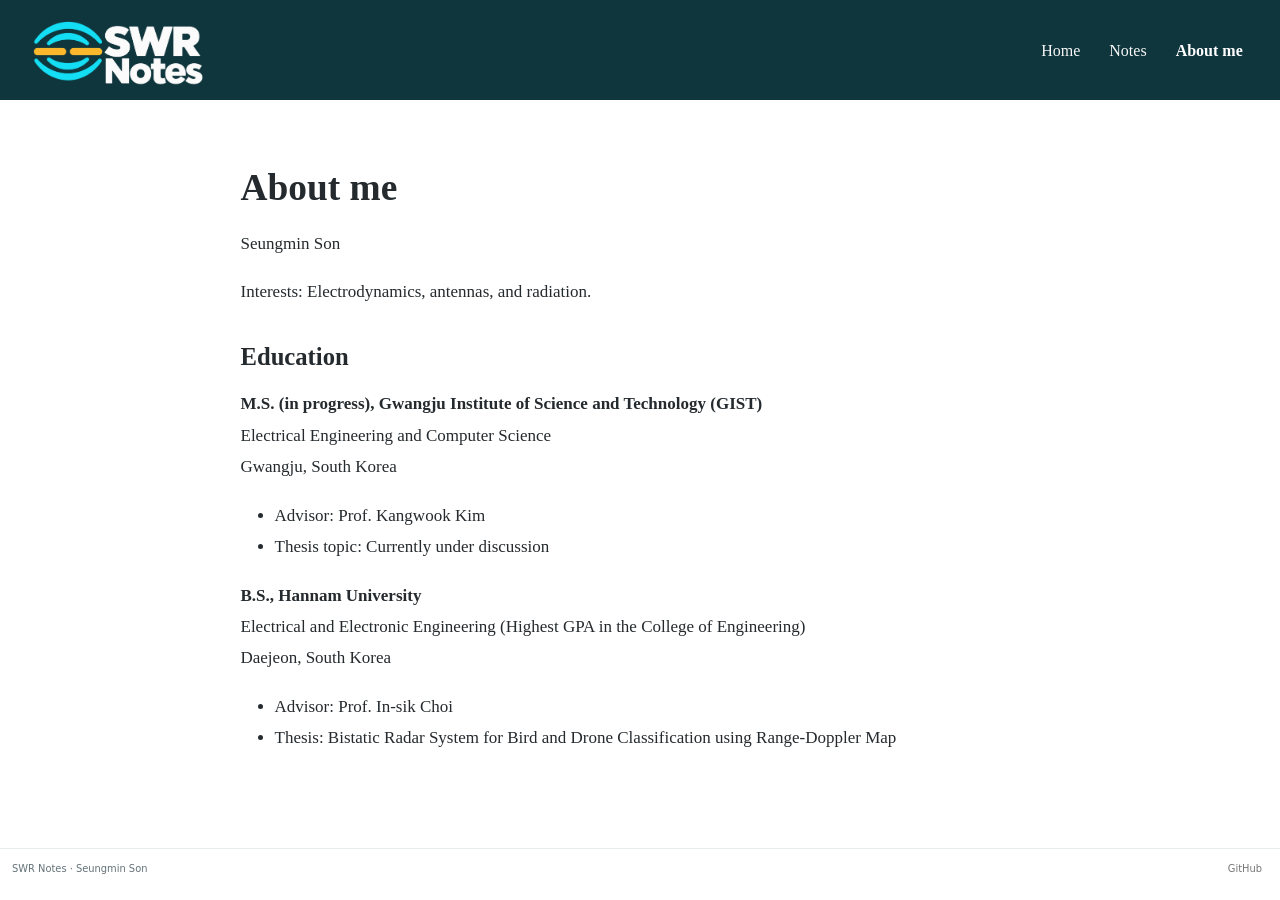
<file: about.html>
<!DOCTYPE html>
<html xmlns="http://www.w3.org/1999/xhtml" lang="en" xml:lang="en"><head>

<meta charset="utf-8">
<meta name="generator" content="quarto-1.10.20">

<meta name="viewport" content="width=device-width, initial-scale=1.0, user-scalable=yes">


<title>About me – SWR Notes</title>
<style>
/* Default styles provided by pandoc.
** See https://pandoc.org/MANUAL.html#variables-for-html for config info.
*/
span.smallcaps{font-variant: small-caps;}
div.columns{display: flex; gap: 1.5em;}
div.column{flex: auto;}
@media screen {
div.columns{gap: min(4vw, 1.5em);}
div.column{overflow-x: auto;}
}
div.hanging-indent{margin-left: 1.5em; text-indent: -1.5em;}
ul.task-list{list-style: none;}
ul.task-list li input[type="checkbox"] {
  width: 0.8em;
  margin: 0 0.8em 0.2em -1em; /* quarto-specific, see https://github.com/quarto-dev/quarto-cli/issues/4556 */ 
  vertical-align: middle;
}
</style>


<script src="site_libs/quarto-nav/quarto-nav.js"></script>
<script src="site_libs/quarto-nav/headroom.min.js"></script>
<link href="./assets/swr-symbol.svg" rel="icon" type="image/svg+xml">
<script src="site_libs/clipboard/clipboard.min.js"></script>
<script src="site_libs/quarto-html/quarto.js" type="module"></script>
<script src="site_libs/quarto-html/tabsets/tabsets.js" type="module"></script>
<script src="site_libs/quarto-html/popper.min.js"></script>
<script src="site_libs/quarto-html/tippy.umd.min.js"></script>
<link href="site_libs/quarto-html/tippy.css" rel="stylesheet">
<link href="site_libs/quarto-html/quarto-syntax-highlighting-17888a1159294d3eb470f19f6f52f5a5.css" rel="stylesheet" id="quarto-text-highlighting-styles">
<script src="site_libs/bootstrap/bootstrap.min.js"></script>
<link href="site_libs/bootstrap/bootstrap-icons.css" rel="stylesheet">
<link href="site_libs/bootstrap/bootstrap-969d63adb6db8ab4e9f7e8c8c112097f.min.css" rel="stylesheet" append-hash="true" id="quarto-bootstrap" data-mode="light">
<script id="quarto-search-options" type="application/json">{
  "language": {
    "search-no-results-text": "No results",
    "search-matching-documents-text": "matching documents",
    "search-copy-link-title": "Copy link to search",
    "search-hide-matches-text": "Hide additional matches",
    "search-more-match-text": "more match in this document",
    "search-more-matches-text": "more matches in this document",
    "search-clear-button-title": "Clear",
    "search-text-placeholder": "",
    "search-detached-cancel-button-title": "Cancel",
    "search-submit-button-title": "Submit",
    "search-label": "Search"
  }
}</script>


<link rel="stylesheet" href="assets/styles.css">
</head>

<body class="nav-fixed fullcontent quarto-light">

<div id="quarto-search-results"></div>
  <header id="quarto-header" class="headroom fixed-top">
    <nav class="navbar navbar-expand-md " data-bs-theme="dark">
      <div class="navbar-container container-fluid">
      <div class="navbar-brand-container mx-auto">
    <a href="./index.html" class="navbar-brand navbar-brand-logo">
    <img src="./assets/swr-logo.png" alt="SWR Notes" class="navbar-logo light-content">
    <img src="./assets/swr-logo.png" alt="SWR Notes" class="navbar-logo dark-content">
    </a>
  </div>
          <button class="navbar-toggler" type="button" data-bs-toggle="collapse" data-bs-target="#navbarCollapse" aria-controls="navbarCollapse" role="menu" aria-expanded="false" aria-label="Toggle navigation" onclick="if (window.quartoToggleHeadroom) { window.quartoToggleHeadroom(); }">
  <span class="navbar-toggler-icon"></span>
</button>
          <div class="collapse navbar-collapse" id="navbarCollapse">
            <ul class="navbar-nav navbar-nav-scroll ms-auto">
  <li class="nav-item">
    <a class="nav-link" href="./index.html"> 
<span class="menu-text">Home</span></a>
  </li>  
  <li class="nav-item">
    <a class="nav-link" href="./notes.html"> 
<span class="menu-text">Notes</span></a>
  </li>  
  <li class="nav-item">
    <a class="nav-link active" href="./about.html" aria-current="page"> 
<span class="menu-text">About me</span></a>
  </li>  
</ul>
          </div> <!-- /navcollapse -->
            <div class="quarto-navbar-tools">
</div>
      </div> <!-- /container-fluid -->
    </nav>
</header>
<!-- content -->
<div id="quarto-content" class="quarto-container page-columns page-rows-contents page-layout-article page-navbar">
<!-- sidebar -->
<!-- margin-sidebar -->
    
<!-- main -->
<main class="content" id="quarto-document-content">

<header id="title-block-header" class="quarto-title-block default">
<div class="quarto-title">
<h1 class="title">About me</h1>
</div>



<div class="quarto-title-meta">

    
  
    
  </div>
  


</header>


<p>Seungmin Son</p>
<p>Interests: Electrodynamics, antennas, and radiation.</p>
<section id="education" class="level2">
<h2 data-anchor-id="education">Education</h2>
<p><strong>M.S. (in progress), Gwangju Institute of Science and Technology (GIST)</strong><br>
Electrical Engineering and Computer Science<br>
Gwangju, South Korea</p>
<ul>
<li>Advisor: Prof.&nbsp;Kangwook Kim</li>
<li>Thesis topic: Currently under discussion</li>
</ul>
<p><strong>B.S., Hannam University</strong><br>
Electrical and Electronic Engineering (Highest GPA in the College of Engineering)<br>
Daejeon, South Korea</p>
<ul>
<li>Advisor: Prof.&nbsp;In-sik Choi</li>
<li>Thesis: Bistatic Radar System for Bird and Drone Classification using Range-Doppler Map</li>
</ul>


</section>

</main> <!-- /main -->
<script id="quarto-html-after-body" type="application/javascript">
  window.document.addEventListener("DOMContentLoaded", function (event) {
    const isCodeAnnotation = (el) => {
      for (const clz of el.classList) {
        if (clz.startsWith('code-annotation-')) {                     
          return true;
        }
      }
      return false;
    }
    const onCopySuccess = function(e) {
      // button target
      const button = e.trigger;
      // don't keep focus
      button.blur();
      // flash "checked"
      button.classList.add('code-copy-button-checked');
      var currentTitle = button.getAttribute("title");
      button.setAttribute("title", "Copied!");
      let tooltip;
      if (window.bootstrap) {
        button.setAttribute("data-bs-toggle", "tooltip");
        button.setAttribute("data-bs-placement", "left");
        button.setAttribute("data-bs-title", "Copied!");
        tooltip = new bootstrap.Tooltip(button, 
          { trigger: "manual", 
            customClass: "code-copy-button-tooltip",
            offset: [0, -8]});
        tooltip.show();    
      }
      setTimeout(function() {
        if (tooltip) {
          tooltip.hide();
          button.removeAttribute("data-bs-title");
          button.removeAttribute("data-bs-toggle");
          button.removeAttribute("data-bs-placement");
        }
        button.setAttribute("title", currentTitle);
        button.classList.remove('code-copy-button-checked');
      }, 1000);
      // clear code selection
      e.clearSelection();
    }
    const getTextToCopy = function(trigger) {
      const outerScaffold = trigger.parentElement.cloneNode(true);
      const codeEl = outerScaffold.querySelector('code');
      for (const childEl of codeEl.children) {
        if (isCodeAnnotation(childEl)) {
          childEl.remove();
        }
      }
      return codeEl.innerText;
    }
    const clipboard = new window.ClipboardJS('.code-copy-button:not([data-in-quarto-modal])', {
      text: getTextToCopy
    });
    clipboard.on('success', onCopySuccess);
    if (window.document.getElementById('quarto-embedded-source-code-modal')) {
      const clipboardModal = new window.ClipboardJS('.code-copy-button[data-in-quarto-modal]', {
        text: getTextToCopy,
        container: window.document.getElementById('quarto-embedded-source-code-modal')
      });
      clipboardModal.on('success', onCopySuccess);
    }
      var localhostRegex = new RegExp(/^(?:http|https):\/\/localhost\:?[0-9]*\//);
      var mailtoRegex = new RegExp(/^mailto:/);
        var filterRegex = new RegExp("https:\/\/sonzigusta\.github\.io");
      var isInternal = (href) => {
          return filterRegex.test(href) || localhostRegex.test(href) || mailtoRegex.test(href);
      }
      // Inspect non-navigation links and adorn them if external
     var links = window.document.querySelectorAll('a[href]:not(.nav-link):not(.navbar-brand):not(.toc-action):not(.sidebar-link):not(.sidebar-item-toggle):not(.pagination-link):not(.no-external):not([aria-hidden]):not(.dropdown-item):not(.quarto-navigation-tool):not(.about-link)');
      for (var i=0; i<links.length; i++) {
        const link = links[i];
        if (!isInternal(link.href)) {
          // undo the damage that might have been done by quarto-nav.js in the case of
          // links that we want to consider external
          if (link.dataset.originalHref !== undefined) {
            link.href = link.dataset.originalHref;
          }
        }
      }
    function tippyHover(el, contentFn, onTriggerFn, onUntriggerFn) {
      const config = {
        allowHTML: true,
        maxWidth: 500,
        delay: 100,
        arrow: false,
        appendTo: function(el) {
            return el.parentElement;
        },
        interactive: true,
        interactiveBorder: 10,
        theme: 'quarto',
        placement: 'bottom-start',
      };
      if (contentFn) {
        config.content = contentFn;
      }
      if (onTriggerFn) {
        config.onTrigger = onTriggerFn;
      }
      if (onUntriggerFn) {
        config.onUntrigger = onUntriggerFn;
      }
      window.tippy(el, config); 
    }
    const noterefs = window.document.querySelectorAll('a[role="doc-noteref"]');
    for (var i=0; i<noterefs.length; i++) {
      const ref = noterefs[i];
      tippyHover(ref, function() {
        // use id or data attribute instead here
        let href = ref.getAttribute('data-footnote-href') || ref.getAttribute('href');
        try { href = new URL(href).hash; } catch {}
        const id = href.replace(/^#\/?/, "");
        const note = window.document.getElementById(id);
        if (note) {
          return note.innerHTML;
        } else {
          return "";
        }
      });
    }
    const xrefs = window.document.querySelectorAll('a.quarto-xref');
    const processXRef = (id, note) => {
      // Strip column container classes
      const stripColumnClz = (el) => {
        el.classList.remove("page-full", "page-columns");
        if (el.children) {
          for (const child of el.children) {
            stripColumnClz(child);
          }
        }
      }
      stripColumnClz(note)
      if (id === null || id.startsWith('sec-')) {
        // Special case sections, only their first couple elements
        const container = document.createElement("div");
        if (note.children && note.children.length > 2) {
          container.appendChild(note.children[0].cloneNode(true));
          for (let i = 1; i < note.children.length; i++) {
            const child = note.children[i];
            if (child.tagName === "P" && child.innerText === "") {
              continue;
            } else {
              container.appendChild(child.cloneNode(true));
              break;
            }
          }
          if (window.Quarto?.typesetMath) {
            window.Quarto.typesetMath(container);
          }
          return container.innerHTML
        } else {
          if (window.Quarto?.typesetMath) {
            window.Quarto.typesetMath(note);
          }
          return note.innerHTML;
        }
      } else {
        // Remove any anchor links if they are present
        const anchorLink = note.querySelector('a.anchorjs-link');
        if (anchorLink) {
          anchorLink.remove();
        }
        if (window.Quarto?.typesetMath) {
          window.Quarto.typesetMath(note);
        }
        if (note.classList.contains("callout")) {
          return note.outerHTML;
        } else {
          return note.innerHTML;
        }
      }
    }
    for (var i=0; i<xrefs.length; i++) {
      const xref = xrefs[i];
      tippyHover(xref, undefined, function(instance) {
        instance.disable();
        let url = xref.getAttribute('href');
        let hash = undefined; 
        if (url.startsWith('#')) {
          hash = url;
        } else {
          try { hash = new URL(url).hash; } catch {}
        }
        if (hash) {
          const id = hash.replace(/^#\/?/, "");
          const note = window.document.getElementById(id);
          if (note !== null) {
            try {
              const html = processXRef(id, note.cloneNode(true));
              instance.setContent(html);
            } finally {
              instance.enable();
              instance.show();
            }
          } else {
            // See if we can fetch this
            fetch(url.split('#')[0])
            .then(res => res.text())
            .then(html => {
              const parser = new DOMParser();
              const htmlDoc = parser.parseFromString(html, "text/html");
              const note = htmlDoc.getElementById(id);
              if (note !== null) {
                const html = processXRef(id, note);
                instance.setContent(html);
              } 
            }).finally(() => {
              instance.enable();
              instance.show();
            });
          }
        } else {
          // See if we can fetch a full url (with no hash to target)
          // This is a special case and we should probably do some content thinning / targeting
          fetch(url)
          .then(res => res.text())
          .then(html => {
            const parser = new DOMParser();
            const htmlDoc = parser.parseFromString(html, "text/html");
            const note = htmlDoc.querySelector('main.content');
            if (note !== null) {
              // This should only happen for chapter cross references
              // (since there is no id in the URL)
              // remove the first header
              if (note.children.length > 0 && note.children[0].tagName === "HEADER") {
                note.children[0].remove();
              }
              const html = processXRef(null, note);
              instance.setContent(html);
            } 
          }).finally(() => {
            instance.enable();
            instance.show();
          });
        }
      }, function(instance) {
      });
    }
        let selectedAnnoteEl;
        const selectorForAnnotation = ( cell, annotation) => {
          let cellAttr = 'data-code-cell="' + cell + '"';
          let lineAttr = 'data-code-annotation="' +  annotation + '"';
          const selector = 'span[' + cellAttr + '][' + lineAttr + ']';
          return selector;
        }
        const selectCodeLines = (annoteEl) => {
          const doc = window.document;
          const targetCell = annoteEl.getAttribute("data-target-cell");
          const targetAnnotation = annoteEl.getAttribute("data-target-annotation");
          const annoteSpan = window.document.querySelector(selectorForAnnotation(targetCell, targetAnnotation));
          const lines = annoteSpan.getAttribute("data-code-lines").split(",");
          const lineIds = lines.map((line) => {
            return targetCell + "-" + line;
          })
          let top = null;
          let height = null;
          let parent = null;
          if (lineIds.length > 0) {
              //compute the position of the single el (top and bottom and make a div)
              const el = window.document.getElementById(lineIds[0]);
              top = el.offsetTop;
              height = el.offsetHeight;
              parent = el.parentElement.parentElement;
            if (lineIds.length > 1) {
              const lastEl = window.document.getElementById(lineIds[lineIds.length - 1]);
              const bottom = lastEl.offsetTop + lastEl.offsetHeight;
              height = bottom - top;
            }
            if (top !== null && height !== null && parent !== null) {
              // cook up a div (if necessary) and position it 
              let div = window.document.getElementById("code-annotation-line-highlight");
              if (div === null) {
                div = window.document.createElement("div");
                div.setAttribute("id", "code-annotation-line-highlight");
                div.style.position = 'absolute';
                parent.appendChild(div);
              }
              div.style.top = top - 2 + "px";
              div.style.height = height + 4 + "px";
              div.style.left = 0;
              let gutterDiv = window.document.getElementById("code-annotation-line-highlight-gutter");
              if (gutterDiv === null) {
                gutterDiv = window.document.createElement("div");
                gutterDiv.setAttribute("id", "code-annotation-line-highlight-gutter");
                gutterDiv.style.position = 'absolute';
                const codeCell = window.document.getElementById(targetCell);
                const gutter = codeCell.querySelector('.code-annotation-gutter');
                gutter.appendChild(gutterDiv);
              }
              gutterDiv.style.top = top - 2 + "px";
              gutterDiv.style.height = height + 4 + "px";
            }
            selectedAnnoteEl = annoteEl;
          }
        };
        const unselectCodeLines = () => {
          const elementsIds = ["code-annotation-line-highlight", "code-annotation-line-highlight-gutter"];
          elementsIds.forEach((elId) => {
            const div = window.document.getElementById(elId);
            if (div) {
              div.remove();
            }
          });
          selectedAnnoteEl = undefined;
        };
          // Handle positioning of the toggle
      window.addEventListener(
        "resize",
        throttle(() => {
          elRect = undefined;
          if (selectedAnnoteEl) {
            selectCodeLines(selectedAnnoteEl);
          }
        }, 10)
      );
      function throttle(fn, ms) {
      let throttle = false;
      let timer;
        return (...args) => {
          if(!throttle) { // first call gets through
              fn.apply(this, args);
              throttle = true;
          } else { // all the others get throttled
              if(timer) clearTimeout(timer); // cancel #2
              timer = setTimeout(() => {
                fn.apply(this, args);
                timer = throttle = false;
              }, ms);
          }
        };
      }
        // Attach click handler to the DT
        const annoteDls = window.document.querySelectorAll('dt[data-target-cell]');
        for (const annoteDlNode of annoteDls) {
          annoteDlNode.addEventListener('click', (event) => {
            const clickedEl = event.target;
            if (clickedEl !== selectedAnnoteEl) {
              unselectCodeLines();
              const activeEl = window.document.querySelector('dt[data-target-cell].code-annotation-active');
              if (activeEl) {
                activeEl.classList.remove('code-annotation-active');
              }
              selectCodeLines(clickedEl);
              clickedEl.classList.add('code-annotation-active');
            } else {
              // Unselect the line
              unselectCodeLines();
              clickedEl.classList.remove('code-annotation-active');
            }
          });
        }
    const findCites = (el) => {
      const parentEl = el.parentElement;
      if (parentEl) {
        const cites = parentEl.dataset.cites;
        if (cites) {
          return {
            el,
            cites: cites.split(' ')
          };
        } else {
          return findCites(el.parentElement)
        }
      } else {
        return undefined;
      }
    };
    var bibliorefs = window.document.querySelectorAll('a[role="doc-biblioref"]');
    for (var i=0; i<bibliorefs.length; i++) {
      const ref = bibliorefs[i];
      const citeInfo = findCites(ref);
      if (citeInfo) {
        tippyHover(citeInfo.el, function() {
          var popup = window.document.createElement('div');
          citeInfo.cites.forEach(function(cite) {
            var citeDiv = window.document.createElement('div');
            citeDiv.classList.add('hanging-indent');
            citeDiv.classList.add('csl-entry');
            var biblioDiv = window.document.getElementById('ref-' + cite);
            if (biblioDiv) {
              citeDiv.innerHTML = biblioDiv.innerHTML;
            }
            popup.appendChild(citeDiv);
          });
          return popup.innerHTML;
        });
      }
    }
  });
  </script>
</div> <!-- /content -->
<footer class="footer">
  <div class="nav-footer">
    <div class="nav-footer-left">
<p>SWR Notes · Seungmin Son</p>
</div>   
    <div class="nav-footer-center">
      &nbsp;
    </div>
    <div class="nav-footer-right">
      <ul class="footer-items list-unstyled">
    <li class="nav-item">
    <a class="nav-link" href="https://github.com/sonzigusta/sonzigusta.github.io">
<p>GitHub</p>
</a>
  </li>  
</ul>
    </div>
  </div>
</footer>




</body></html>
</file>
<file: site_libs/quarto-html/tippy.css>
.tippy-box[data-animation=fade][data-state=hidden]{opacity:0}[data-tippy-root]{max-width:calc(100vw - 10px)}.tippy-box{position:relative;background-color:#333;color:#fff;border-radius:4px;font-size:14px;line-height:1.4;white-space:normal;outline:0;transition-property:transform,visibility,opacity}.tippy-box[data-placement^=top]>.tippy-arrow{bottom:0}.tippy-box[data-placement^=top]>.tippy-arrow:before{bottom:-7px;left:0;border-width:8px 8px 0;border-top-color:initial;transform-origin:center top}.tippy-box[data-placement^=bottom]>.tippy-arrow{top:0}.tippy-box[data-placement^=bottom]>.tippy-arrow:before{top:-7px;left:0;border-width:0 8px 8px;border-bottom-color:initial;transform-origin:center bottom}.tippy-box[data-placement^=left]>.tippy-arrow{right:0}.tippy-box[data-placement^=left]>.tippy-arrow:before{border-width:8px 0 8px 8px;border-left-color:initial;right:-7px;transform-origin:center left}.tippy-box[data-placement^=right]>.tippy-arrow{left:0}.tippy-box[data-placement^=right]>.tippy-arrow:before{left:-7px;border-width:8px 8px 8px 0;border-right-color:initial;transform-origin:center right}.tippy-box[data-inertia][data-state=visible]{transition-timing-function:cubic-bezier(.54,1.5,.38,1.11)}.tippy-arrow{width:16px;height:16px;color:#333}.tippy-arrow:before{content:"";position:absolute;border-color:transparent;border-style:solid}.tippy-content{position:relative;padding:5px 9px;z-index:1}
</file>
<file: site_libs/quarto-html/quarto-syntax-highlighting-17888a1159294d3eb470f19f6f52f5a5.css>
/* quarto syntax highlight colors */
:root {
  --quarto-hl-ot-color: #003B4F;
  --quarto-hl-at-color: #657422;
  --quarto-hl-ss-color: #20794D;
  --quarto-hl-an-color: #5E5E5E;
  --quarto-hl-fu-color: #4758AB;
  --quarto-hl-st-color: #20794D;
  --quarto-hl-cf-color: #003B4F;
  --quarto-hl-op-color: #5E5E5E;
  --quarto-hl-er-color: #AD0000;
  --quarto-hl-bn-color: #AD0000;
  --quarto-hl-al-color: #AD0000;
  --quarto-hl-va-color: #111111;
  --quarto-hl-bu-color: inherit;
  --quarto-hl-ex-color: inherit;
  --quarto-hl-pp-color: #AD0000;
  --quarto-hl-in-color: #5E5E5E;
  --quarto-hl-vs-color: #20794D;
  --quarto-hl-wa-color: #5E5E5E;
  --quarto-hl-do-color: #5E5E5E;
  --quarto-hl-im-color: #00769E;
  --quarto-hl-ch-color: #20794D;
  --quarto-hl-dt-color: #AD0000;
  --quarto-hl-fl-color: #AD0000;
  --quarto-hl-co-color: #5E5E5E;
  --quarto-hl-cv-color: #5E5E5E;
  --quarto-hl-cn-color: #8f5902;
  --quarto-hl-sc-color: #5E5E5E;
  --quarto-hl-dv-color: #AD0000;
  --quarto-hl-kw-color: #003B4F;
}

/* other quarto variables */
:root {
  --quarto-font-monospace: SFMono-Regular, Menlo, Monaco, Consolas, "Liberation Mono", "Courier New", monospace;
}

/* syntax highlight based on Pandoc's rules */
pre > code.sourceCode > span {
  color: #003B4F;
}

code.sourceCode > span {
  color: #003B4F;
}

div.sourceCode,
div.sourceCode pre.sourceCode {
  color: #003B4F;
}

/* Normal */
code span {
  color: #003B4F;
}

/* Alert */
code span.al {
  color: #AD0000;
  font-style: inherit;
}

/* Annotation */
code span.an {
  color: #5E5E5E;
  font-style: inherit;
}

/* Attribute */
code span.at {
  color: #657422;
  font-style: inherit;
}

/* BaseN */
code span.bn {
  color: #AD0000;
  font-style: inherit;
}

/* BuiltIn */
code span.bu {
  font-style: inherit;
}

/* ControlFlow */
code span.cf {
  color: #003B4F;
  font-weight: bold;
  font-style: inherit;
}

/* Char */
code span.ch {
  color: #20794D;
  font-style: inherit;
}

/* Constant */
code span.cn {
  color: #8f5902;
  font-style: inherit;
}

/* Comment */
code span.co {
  color: #5E5E5E;
  font-style: inherit;
}

/* CommentVar */
code span.cv {
  color: #5E5E5E;
  font-style: italic;
}

/* Documentation */
code span.do {
  color: #5E5E5E;
  font-style: italic;
}

/* DataType */
code span.dt {
  color: #AD0000;
  font-style: inherit;
}

/* DecVal */
code span.dv {
  color: #AD0000;
  font-style: inherit;
}

/* Error */
code span.er {
  color: #AD0000;
  font-style: inherit;
}

/* Extension */
code span.ex {
  font-style: inherit;
}

/* Float */
code span.fl {
  color: #AD0000;
  font-style: inherit;
}

/* Function */
code span.fu {
  color: #4758AB;
  font-style: inherit;
}

/* Import */
code span.im {
  color: #00769E;
  font-style: inherit;
}

/* Information */
code span.in {
  color: #5E5E5E;
  font-style: inherit;
}

/* Keyword */
code span.kw {
  color: #003B4F;
  font-weight: bold;
  font-style: inherit;
}

/* Operator */
code span.op {
  color: #5E5E5E;
  font-style: inherit;
}

/* Other */
code span.ot {
  color: #003B4F;
  font-style: inherit;
}

/* Preprocessor */
code span.pp {
  color: #AD0000;
  font-style: inherit;
}

/* SpecialChar */
code span.sc {
  color: #5E5E5E;
  font-style: inherit;
}

/* SpecialString */
code span.ss {
  color: #20794D;
  font-style: inherit;
}

/* String */
code span.st {
  color: #20794D;
  font-style: inherit;
}

/* Variable */
code span.va {
  color: #111111;
  font-style: inherit;
}

/* VerbatimString */
code span.vs {
  color: #20794D;
  font-style: inherit;
}

/* Warning */
code span.wa {
  color: #5E5E5E;
  font-style: italic;
}

.prevent-inlining {
  content: "</";
}

/*# sourceMappingURL=fadfc755eec066e9e3d699cf819c3e33.css.map */
</file>
<file: assets/styles.css>
/* Colors and spacing: edit these values to change the whole site. */
:root {
  --swr-teal: #10363d;
  --swr-blue: #76a6ee;
  --swr-ink: #242a2e;
  --swr-page-width: 960px;
}
body { color: var(--swr-ink); font-family: Georgia, "Noto Serif KR", "Batang", serif; }
a { color: #246a82; }
.navbar { padding: 5px 25px; font-size: 16px; }
.navbar-brand { font-family: system-ui, sans-serif; font-size: 18px; font-weight: 700; padding: 0; }
.navbar-logo { max-height: 90px; width: 180px; height: 90px; object-fit: contain; }
.navbar-nav { gap: 12px; }
.navbar .nav-link { color: #f7f7f7; }
.navbar .nav-link.active { color: white; font-weight: 700; }
.navbar .nav-link:hover { color: #a9cdfa; }
body:not(.home) #quarto-content { padding-top: 36px; }
body:not(.home) main.content { max-width: var(--swr-page-width); }
h1, h2, h3 { font-family: inherit; }
h1.title { font-size: 2.2rem; font-weight: 600; margin-bottom: .8rem; }
h2 { font-size: 1.45rem; border: 0; padding-bottom: 0; margin-top: 2rem; }
p, li { line-height: 1.85; }
.home { background: white; padding-top: 0 !important; }
.home #quarto-header { position: absolute; top: 0; width: 100%; }
.home .navbar { background: transparent !important; }
.home #quarto-content { display: block; padding: 0; }
.home #quarto-content main.content { margin: 0; padding: 0; }
.home main.content > div:first-of-type { margin-top: 0; }
.home #title-block-header { display: none; }
.home-hero {
  min-height: 425px;
  display: grid;
  place-items: center;
  color: white;
  text-align: center;
  background-color: #303336;
  background-image: linear-gradient(#0007, #0007), url("solvay-banner.jpg");
  background-position: center 43%;
  background-size: cover;
}
.hero-heading { padding: 85px 22px 45px; font-family: Arial, sans-serif; }
.hero-title { font-size: 44px; font-weight: 700; margin: 0 0 8px; }
.hero-heading p { font-size: clamp(20px, 3vw, 33px); font-weight: 600; line-height: 1.5; margin: 0; }
.initial { color: var(--swr-blue); font-size: 1.25em; }
.welcome-band { background: var(--swr-teal); color: #f6f8f7; }
.home-inner { max-width: 1180px; padding: 46px 34px; margin: auto; }
.home-inner h2 { margin: 0 0 17px; font-size: 25px; font-weight: 700; }
.home-inner p { font-size: 18px; line-height: 1.65; margin: 0; }
.maxwell-section { padding: 38px 24px 45px; font-size: 25px; text-align: center; overflow-x: auto; }
.maxwell-section p { margin: 0; }
.nav-footer { color: #647278; border-top: 1px solid #e7ecec; font-family: system-ui, sans-serif; font-size: 12px; }
.quarto-listing-default .quarto-post { border-color: #e2e8e8; padding: 22px 0; }
.quarto-post .listing-title { font-size: 1.3rem; font-weight: 600; }
.quarto-post .listing-categories .listing-category { border: 0; background: #edf3f3; padding: 2px 8px; }
.quarto-title .quarto-categories .quarto-category { text-transform: none; }
#quarto-margin-sidebar .quarto-listing-category { font-size: 15px; }
.quarto-listing-filter { max-width: 360px; }
.quarto-listing-filter input { font-family: system-ui, sans-serif; }
.quarto-listing-no-matching { color: #69777b; font-size: 16px; margin: 30px 0; }
pre, code { font-family: Consolas, ui-monospace, monospace; }
main img { max-width: 100%; }
mjx-container[display="true"] { overflow-x: auto; overflow-y: hidden; max-width: 100%; padding: 8px 0; }
.quarto-title-meta { font-family: system-ui, sans-serif; }
@media (max-width: 767px) {
  .navbar { padding: 3px 16px; }
  .navbar-logo { max-height: 72px; width: 144px; height: 72px; }
  .navbar-collapse { background: var(--swr-teal); padding: 10px 16px; margin-top: 8px; }
  .home-hero { min-height: 345px; }
  .hero-title { font-size: 36px; }
  .hero-heading { padding-top: 95px; }
  .hero-heading p { font-size: 23px; max-width: 340px; }
  .home-inner { padding: 32px 24px; }
  .home-inner h2 { font-size: 23px; }
  .home-inner p { font-size: 16px; }
  .maxwell-section { font-size: 20px; padding: 32px 18px; }
  body:not(.home) #quarto-content { padding-top: 20px; }
  .nav-footer { padding-left: 20px; padding-right: 20px; }
}

/* Notes: a typographic table of contents, without menu panels or rules. */
.notes-archive { margin: 3rem 0 6rem; max-width: 760px; }
.notes-toolbar { display: flex; justify-content: space-between; align-items: center; gap: 24px; margin-bottom: 2.8rem; }
.notes-total { color: #687c81; font: 11px system-ui, sans-serif; letter-spacing: .08em; }
#notes-search { width: 165px; max-width: 46%; border: 0; background: transparent; border-radius: 0; padding: 8px 0; color: #20373d; font: 13px system-ui, sans-serif; text-align: right; }
#notes-search::placeholder { color: #687c81; opacity: 1; }
#notes-search:focus-visible { outline: 2px solid #24748b; outline-offset: 6px; border-radius: 2px; }
.notes-collection { margin: 0 0 2rem; }
.notes-collection > summary { display: flex; align-items: center; gap: 13px; width: fit-content; max-width: 100%; list-style: none; cursor: pointer; padding: 10px 0; color: #36565d; }
.notes-collection > summary::-webkit-details-marker { display: none; }
.notes-collection > summary:focus-visible { outline: 2px solid #24748b; outline-offset: 6px; border-radius: 2px; }
.collection-title { font-size: 1.2rem; font-weight: 400; letter-spacing: .01em; transition: color .2s ease; }
.notes-collection > summary:hover .collection-title { color: #14788b; }
.collection-count { color: #687c81; font: 11px system-ui, sans-serif; margin-left: 5px; white-space: nowrap; }
.collection-chevron { flex: 0 0 6px; width: 6px; height: 6px; border-top: 1.3px solid currentColor; border-right: 1.3px solid currentColor; transform: rotate(45deg); opacity: .6; transition: transform .25s ease, opacity .2s ease; }
.notes-collection[open] > summary .collection-chevron { transform: rotate(135deg); opacity: 1; }
.collection-posts { padding: 8px 0 2px 15px; }
.notes-collection[open] .collection-posts { animation: notes-reveal .3s ease-out; }
.collection-post { display: grid; grid-template-columns: 5px minmax(130px, .8fr) minmax(0, 2fr) auto; align-items: baseline; column-gap: 18px; padding: 12px 0; }
.collection-post::before { content: ""; width: 4px; height: 4px; border-radius: 50%; background: #8aa3a9; align-self: start; margin-top: 10px; transition: background .2s ease; }
.collection-post:has(a:hover)::before { background: #14788b; }
.collection-post h2 { min-width: 0; margin: 0; font-size: 1rem; font-weight: 500; line-height: 1.65; letter-spacing: -.02em; overflow-wrap: anywhere; }
.collection-post h2 a { color: #243a40; text-decoration: underline; text-decoration-color: transparent; text-decoration-thickness: 1px; text-underline-offset: 5px; transition: color .2s ease, text-decoration-color .2s ease; }
.collection-post h2 a:hover { color: #14788b; text-decoration-color: #92b7bf; }
.collection-description { min-width: 0; color: #5f7277; font-size: .8rem; line-height: 1.8; overflow-wrap: anywhere; }
.collection-description p { margin: 0; line-height: inherit; }
.collection-date { color: #687c81; font: 11px system-ui, sans-serif; letter-spacing: .025em; font-variant-numeric: tabular-nums; white-space: nowrap; text-align: right; }
.notes-archive [hidden] { display: none !important; }
#notes-no-results, .notes-empty { color: #687c81; margin: 30px 0; }
@keyframes notes-reveal { from { opacity: 0; transform: translateY(-6px); } to { opacity: 1; transform: translateY(0); } }
@supports (interpolate-size: allow-keywords) {
  .notes-collection { interpolate-size: allow-keywords; }
  .notes-collection::details-content { block-size: 0; overflow: clip; opacity: 0; transition: block-size .3s ease, opacity .3s ease, content-visibility .3s allow-discrete; }
  .notes-collection[open]::details-content { block-size: auto; opacity: 1; }
}
@media (prefers-reduced-motion: reduce) {
  .notes-archive *, .notes-archive *::before, .notes-collection::details-content { animation: none !important; transition: none !important; }
}
@media (max-width: 600px) {
  .notes-archive { margin-top: 2rem; }
  .notes-toolbar { gap: 12px; margin-bottom: 2rem; }
  .notes-total { font-size: 10px; letter-spacing: .025em; }
  .notes-collection { margin-bottom: 1.5rem; }
  .notes-collection > summary { gap: 11px; }
  .collection-title { font-size: 1.1rem; }
  .collection-count { font-size: 10px; }
  .collection-posts { padding-left: 8px; }
  .collection-post { grid-template-columns: 4px minmax(0, 1fr) auto; gap: 3px 12px; padding: 11px 0; }
  .collection-post h2 { grid-column: 2; grid-row: 1; }
  .collection-date { grid-column: 3; grid-row: 1; font-size: 10px; }
  .collection-description { grid-column: 2 / -1; grid-row: 2; font-size: .78rem; }
  .collection-description:empty { display: none; }
}
</file>
